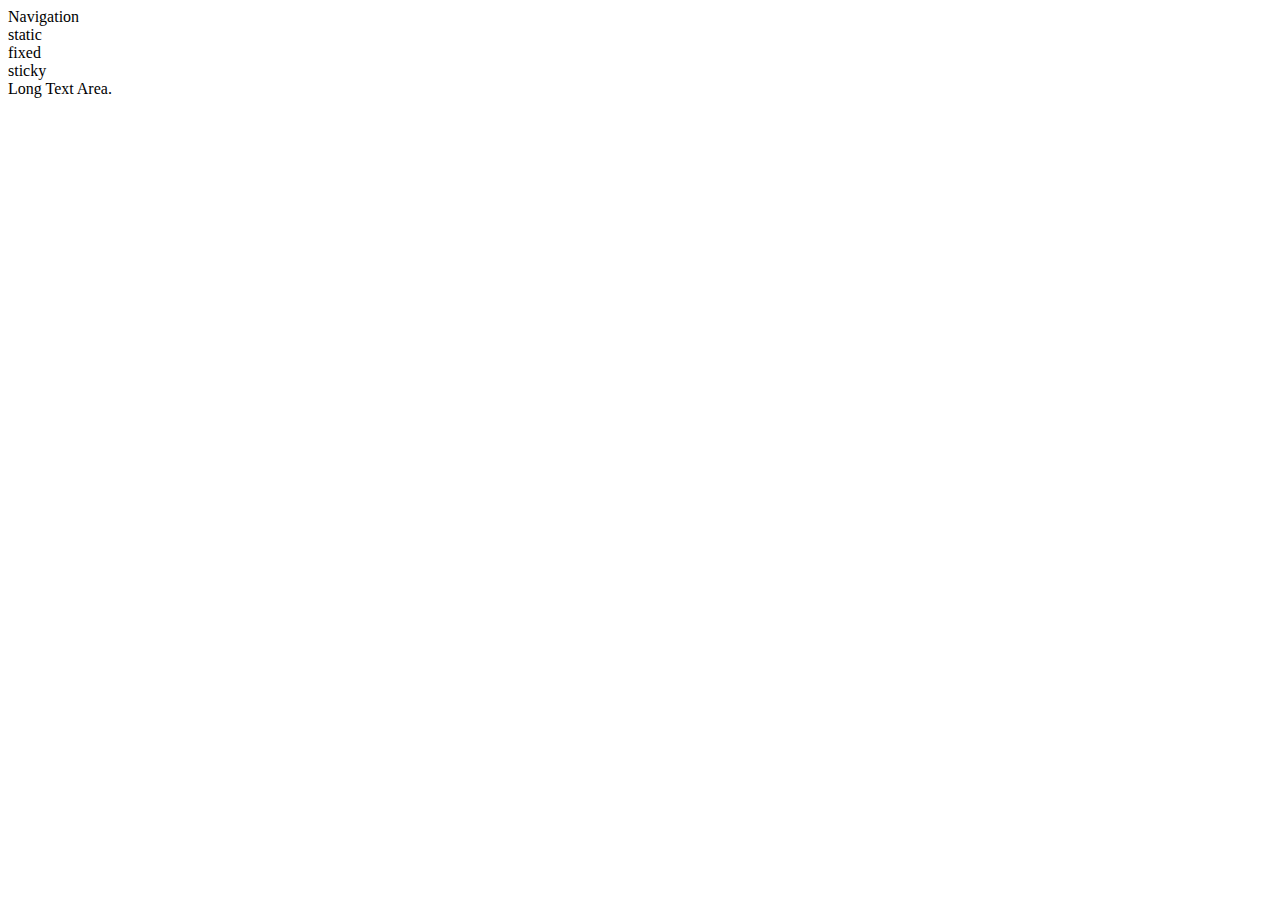
<file: week04_prac/prac1/css/js/index.html>
<!DOCTYPE html>
<html lang= "ko">
    <head>
        <meta charset ="UTF-8">
        <meta http-equiv="X-UA-Compatible" content="IE=edge">
        <meta name="viewport" content="width=device-width, initial-scale=1.0">
        
        <title>Postion Practice</title>
        <link rel="stylesheet" href="C:\Users\user\Desktop\web_basic\week04_prac\css\main.css"/>
    </head>
    <body>
        <div class="nav">Navigation</div>
        <div class="container">
          <div class="sidebar">
            <div class="inline-block static">static</div>
            <div class="inline-block fixed">fixed</div>
            <div class="inline-block sticky">sticky</div>     
          </div>
          <div class="inline-block long-text">Long Text Area.</div>
          </div>
    </body>
</html>
</file>
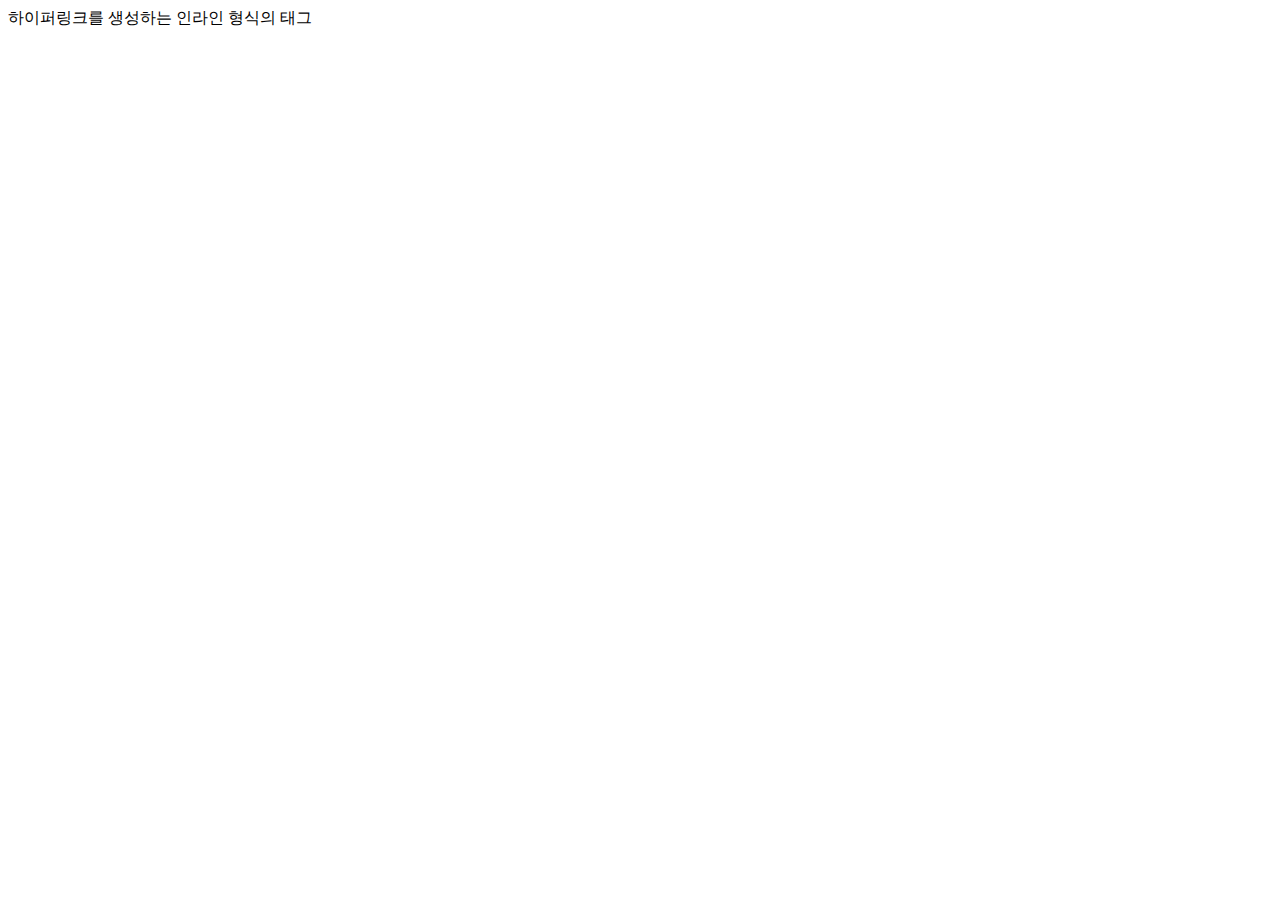
<file: week02/atag.html>
<!DOCTYPE html>
<html lang = "ko" >

<head>
    <meta charset="UTF-8">
    <meta http-equiv="X-UA-Compatible" content="IE=edge">
    <title>a 태그</title>
</head>
<body>
    하이퍼링크를 생성하는 인라인 형식의 태그
    </body>
    </html>
</file>
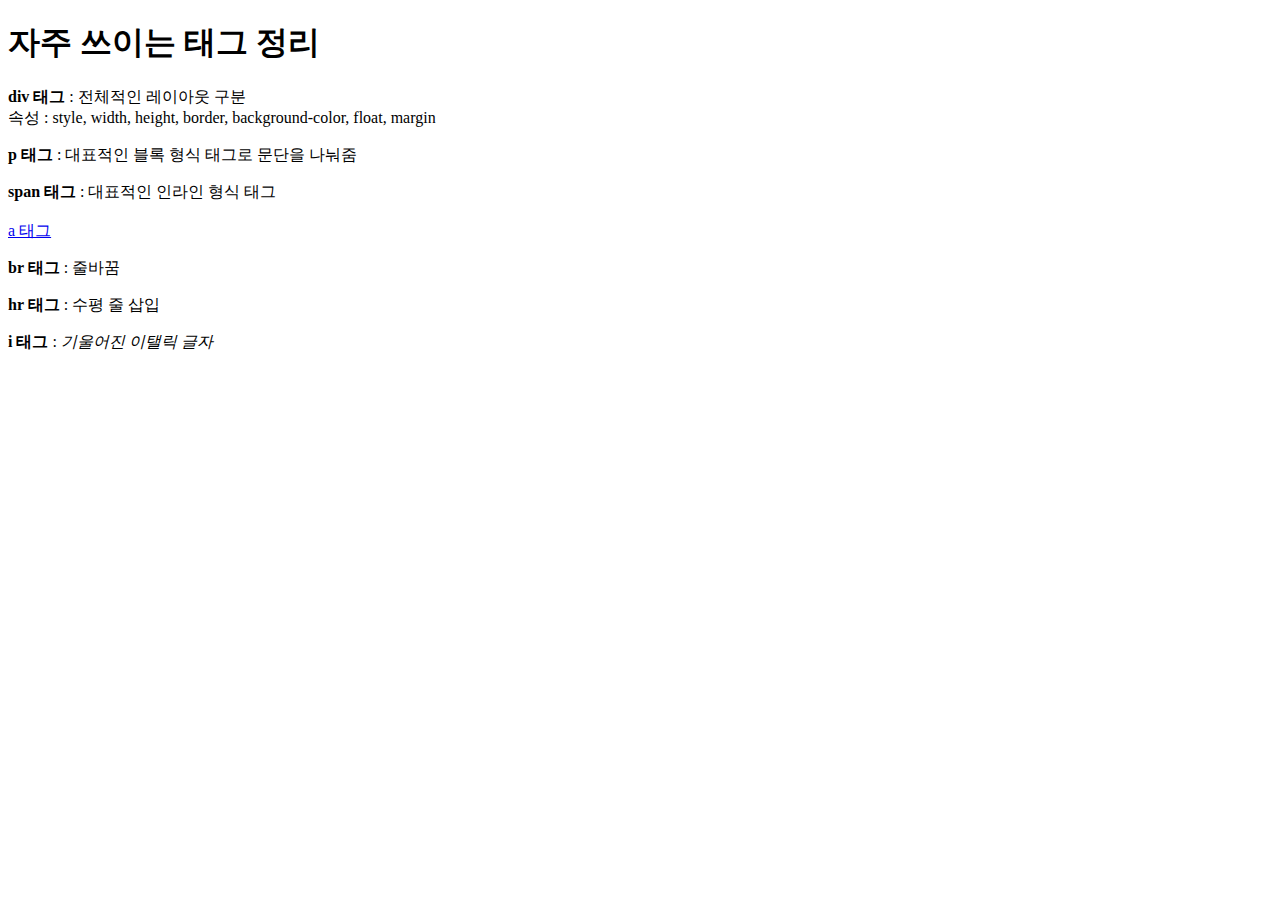
<file: week02/tag.html>
<!DOCTYPE html>
<html lang="ko" >

<head>
    <meta charset="UTF-8">
    <meta http-equiv="X-UA-Compatible" content="IE=edge">
    <title>백문이 불여일견</title>
</head>
<body>
    <h1> 자주 쓰이는 태그 정리 </h1>
    <!-- 블록 형식 태그1-->
    <div><b>div 태그 </b> : 전체적인 레이아웃 구분</div>
    <div> 속성 : style, width, height, border, background-color, float, margin</div>
    <p><b>p 태그</b> : 대표적인 블록 형식 태그로 문단을 나눠줌</p>
    <span><b>span 태그</b> : 대표적인 인라인 형식 태그</span>
    <br /><br/><a href = "C:\Users\user\Desktop\web_basic\week02\atag.html">a 태그 </a>
    <p><b>br 태그</b> : 줄바꿈 </p>
    <p><b>hr 태그</b> : 수평 줄 삽입 </p>
    <p><b> i 태그</b> : <i>기울어진 이탤릭 글자 </i></p>
</body>
</html>
</file>
